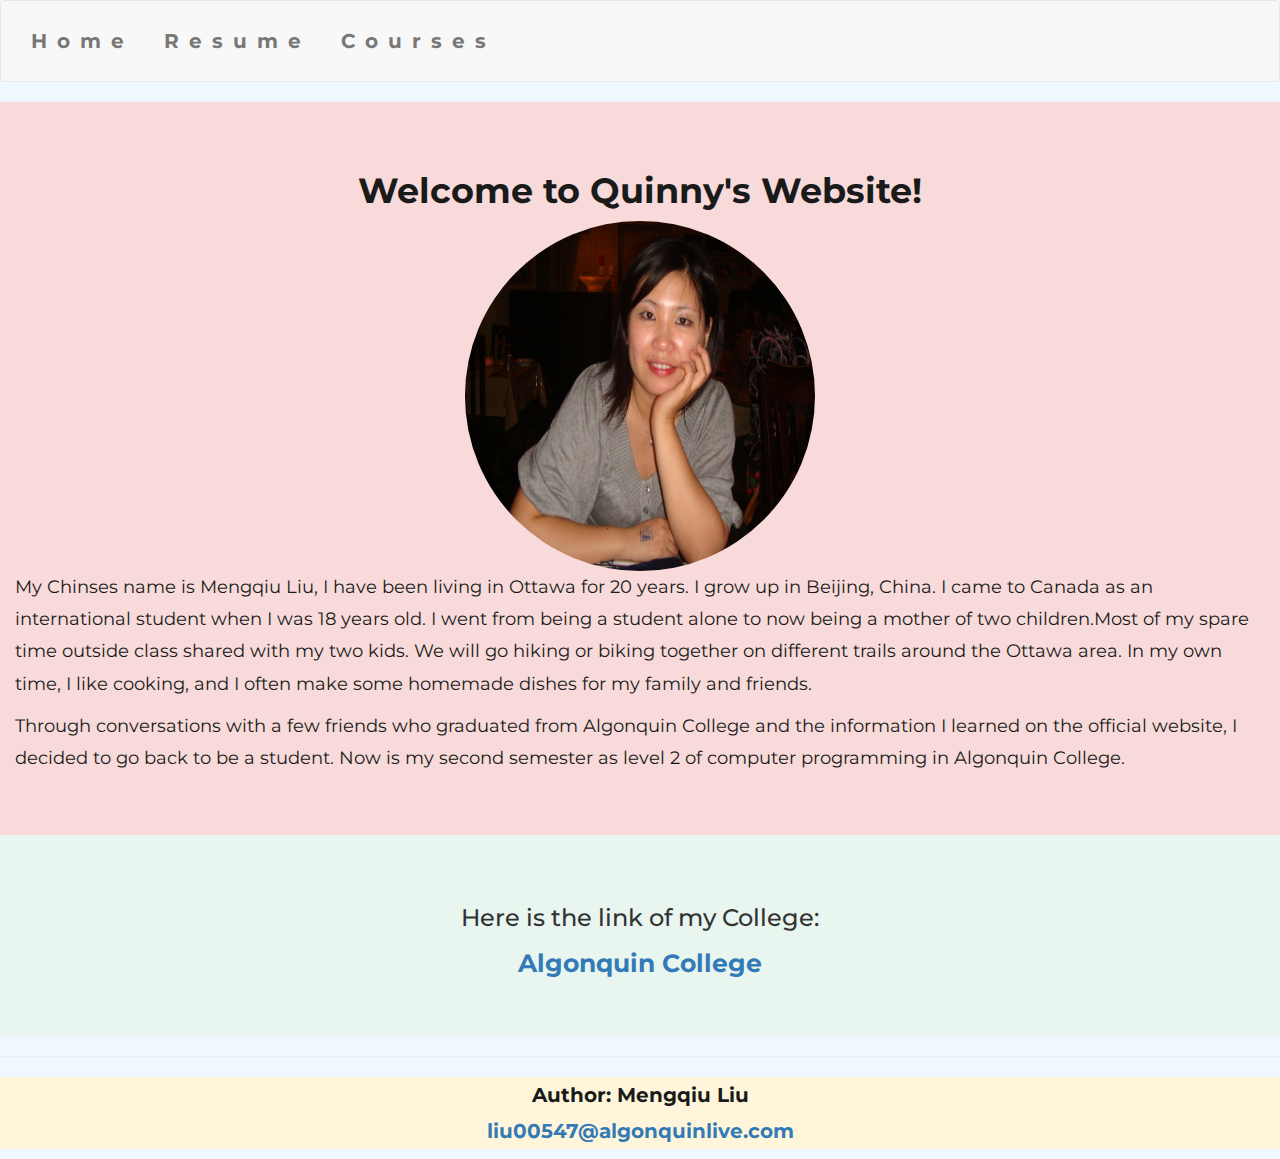
<file: index.html>
<!DOCTYPE html>
<html lang="en">
<head>
  <title>Quinny's website</title>
  <meta charset="utf-8">
  <meta name="viewport" content="width=device-width, initial-scale=1">
  <link rel="stylesheet" href="https://fonts.googleapis.com/css?family=Montserrat" >
  <link rel="stylesheet" href="https://maxcdn.bootstrapcdn.com/bootstrap/3.4.1/css/bootstrap.min.css">

  <!--link to css file -->
  <link rel="stylesheet" href="css/style.css" />
</head>

<body>
<header>
 <!--navigation bars-->
 <nav class="navbar navbar-default">
   <div class="collapse navbar-collapse" id="myNavbar">
      <ul class="nav navbar-nav navbar-left">
        <li><a href="index.html"><b>Home</b></a></li>
        <li><a href="resume.html"><b>Resume</b></a></li>
        <li><a href="courses.html"><b>Courses</b></a></li>
      </ul>
    </div>
 </nav>
</header>

<!-- First Container -->
<div class="container-fluid bg-1">
  <h1>Welcome to Quinny's Website!</h1>
  <img class="myImage" src="image/Quinny.JPG" alt="Quinny" width="350" height="350" >
  <p>My Chinses name is Mengqiu Liu, I have been living in Ottawa for 20 years.
    I grow up in Beijing, China. I came to Canada as an international student when I was 18 years old. 
    I went from being a student alone to now being a mother of two children.Most of my spare time outside class shared with my two kids.
    We will go hiking or biking together on different trails around the Ottawa area. In my own time, I like cooking, 
    and I often make some homemade dishes for my family and friends.</p>
  <p>Through conversations with a few friends who graduated from Algonquin College and the information I learned on the official website,
    I decided to go back to be a student. Now is my second semester as level 2 of computer programming in Algonquin College.</p>
</div>

<!-- Second Container -->
<div class="container-fluid bg-2">
  <h3>Here is the link of my College:</h3>  
  <a href="https://www.algonquincollege.com/"><b>Algonquin College</b></a>
</div>
</div>

<!--Footer-->
<hr>
<footer>
  <p>Author: Mengqiu Liu<br>
  <a href="mailto:liu00547@algonquinlive.com">liu00547@algonquinlive.com</a></p>
</footer>
</body>
</html>
</file>
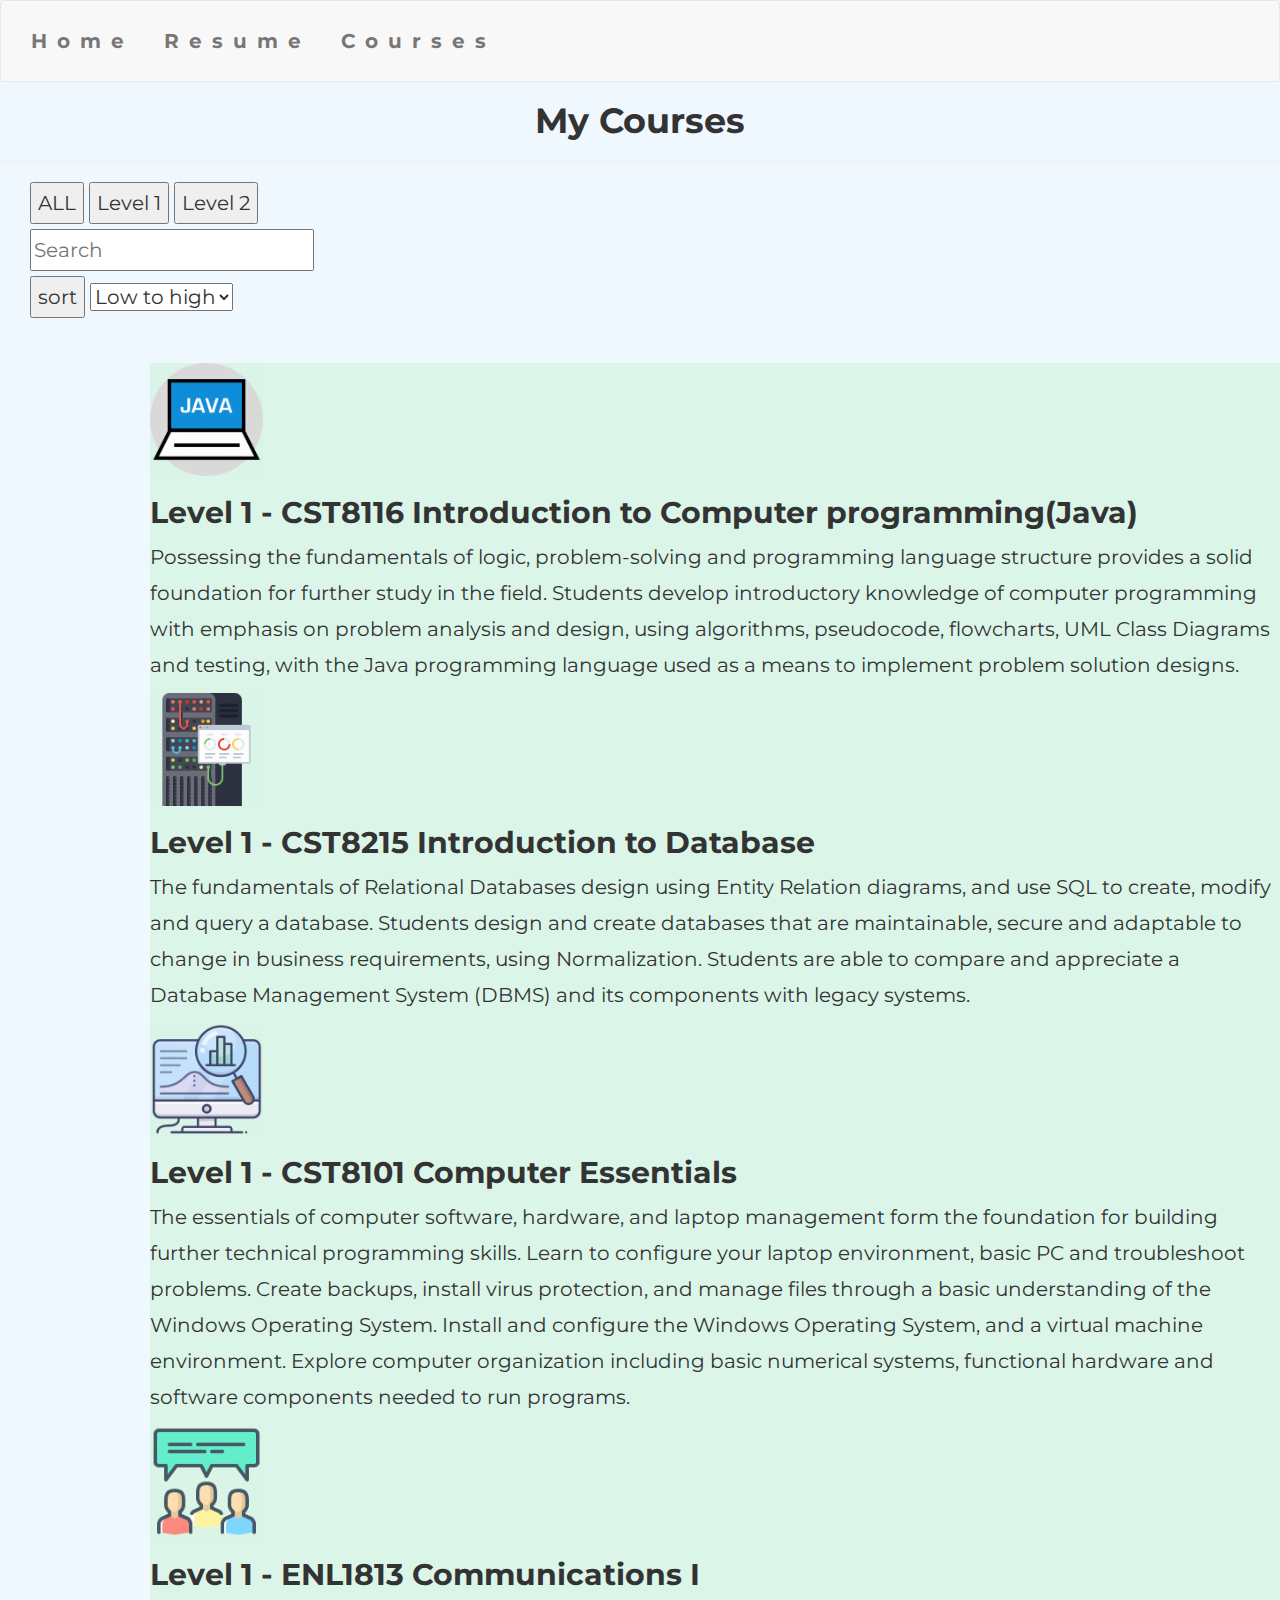
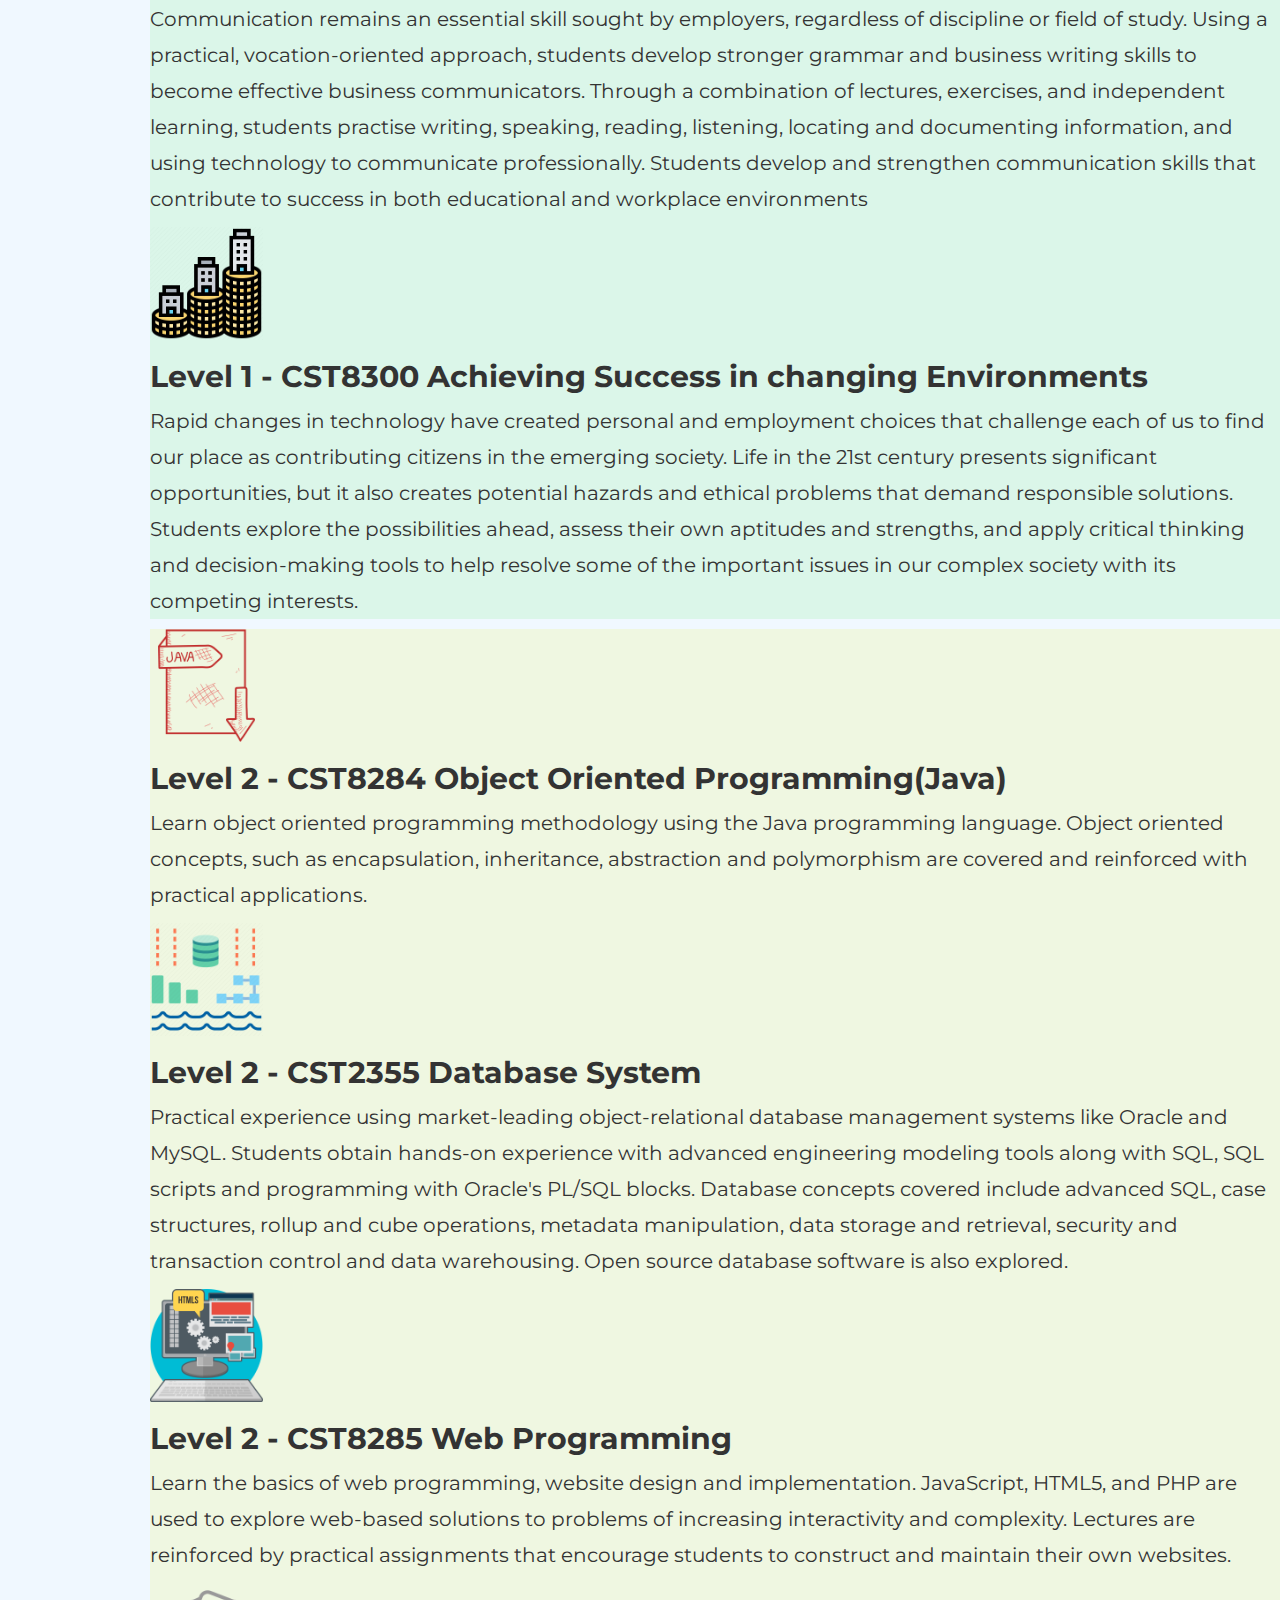
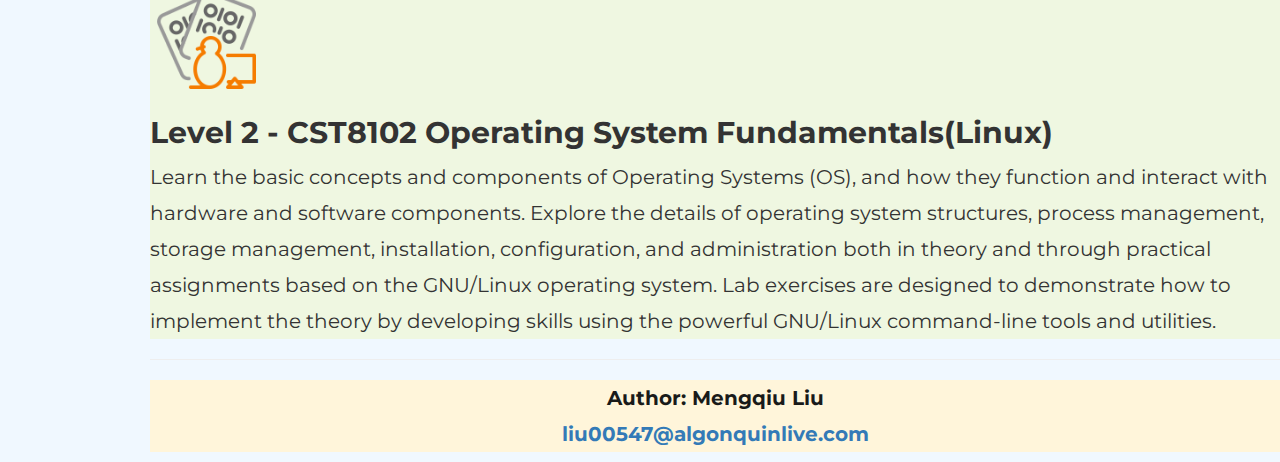
<file: courses.html>
<!DOCTYPE html>
<html lang="en">
<head>
  <title>Quinny's courses</title>
  <meta charset="utf-8">
  <meta name="viewport" content="width=device-width, initial-scale=1">
  <link rel="stylesheet" href="https://fonts.googleapis.com/css?family=Montserrat" >
  <link rel="stylesheet" href="https://maxcdn.bootstrapcdn.com/bootstrap/3.4.1/css/bootstrap.min.css">

  <!--link to css file -->
  <link rel="stylesheet" href="css/style.css" />
</head>

<body>
 <header>
  <!--navigation bars-->
  <nav class="navbar navbar-default">
    <div class="collapse navbar-collapse" id="myNavbar">
       <ul class="nav navbar-nav navbar-left">
         <li><a href="index.html"><b>Home</b></a></li>
         <li><a href="resume.html"><b>Resume</b></a></li>
         <li><a href="courses.html"><b>Courses</b></a></li>
       </ul>
     </div>
  </nav>
 </header>
 
 <!-- section -->
 <section id="portfolio">
  <a class="w3-circle w3-right w3-margin w3-hide-large w3-hover-opacity"></a>
    <span class="w3-button w3-hide-large w3-xxlarge w3-hover-text-grey" onclick="w3_open()"><i class="fa fa-bars"></i></span>
    <div class="w3-container">
    <h1>My Courses</h1><hr>
    <div class="w3-section w3-bottombar w3-padding-16" id="levels">
      <button class="w3-button w3-black">ALL</button>
      <button class="w3-button w3-white"><i class="fa fa-diamond w3-margin-right"></i>Level 1</button>
      <button class="w3-button w3-white w3-hide-small"><i class="fa fa-photo w3-margin-right"></i>Level 2</button>
    </div>
    </div>
  <div>

  <!--search bars-->
  <div>
  <div class="search">
    <input type="text" id="myInput" onkeyup="myFunction()" placeholder="Search" title="Type in a name">
  </div>
  <!--drop down menu-->
   <div class="dropdown">
        <button onclick="myFunction()" class="dropbtn">sort</button>
        <select name="" id="select">
          <option value="LowToHigh">Low to high</option>
          <option value="HighToLow">High to low</option>
        </select>
  </div>
</div>
</div>
</div>
</section>

<!-- !PAGE CONTENT! -->
<div class="w3-main">

<!-- level1 section-->
<br/>
<div class="w3-row-padding1">
    <div class="w3-third w3-container w3-margin-bottom">
      <img src="image/java1.png" alt="courses" class="course-img">
      <div class="w3-container">
        <h2>Level 1 - CST8116 Introduction to Computer programming(Java)</h2>
        <p>Possessing the fundamentals of logic, problem-solving and programming language structure provides a solid foundation for
           further study in the field. Students develop introductory knowledge of computer programming with emphasis on problem 
           analysis and design, using algorithms, pseudocode, flowcharts, UML Class Diagrams and testing, with the Java programming 
           language used as a means to implement problem solution designs.</p>
      </div>
    </div>
    <div class="w3-third w3-container w3-margin-bottom">
      <img src="image/database1.png" alt="courses" class="course-img">
      <div class="w3-container">
        <h2>Level 1 - CST8215 Introduction to Database</h2>
        <p>The fundamentals of Relational Databases design using Entity Relation diagrams, and use SQL to create, modify and query a database. Students design and create databases that are maintainable, secure and adaptable to change in business requirements, using Normalization. 
          Students are able to compare and appreciate a Database Management System (DBMS) and its components with legacy systems.</p>
      </div>
    </div>
    <div class="w3-third w3-container">
      <img src="image/computer.png" alt="courses" class="course-img">
      <div class="w3-container">
        <h2>Level 1 - CST8101 Computer Essentials</h2>
        <p>The essentials of computer software, hardware, and laptop management form the foundation for building further 
          technical programming skills. Learn to configure your laptop environment, basic PC and troubleshoot problems. 
          Create backups, install virus protection, and manage files through a basic understanding of the Windows Operating System. 
          Install and configure the Windows Operating System, and a virtual machine environment. Explore computer organization 
          including basic numerical systems, functional hardware and software components needed to run programs.</p>
      </div>
    </div>
    <div class="w3-third w3-container w3-margin-bottom">
        <img src="image/commu.png" alt="courses" class="course-img">
        <div class="w3-container">
          <h2>Level 1 - ENL1813 Communications I</h2>
          <p>Communication remains an essential skill sought by employers, regardless of discipline or field of study. Using a
            practical, vocation-oriented approach, students develop stronger grammar and business writing skills to become
            effective business communicators. Through a combination of lectures, exercises, and independent learning,
            students practise writing, speaking, reading, listening, locating and documenting information, and using technology
            to communicate professionally. Students develop and strengthen communication skills that contribute to success in
            both educational and workplace environments</p>
        </div>
      </div>
    <div class="w3-third w3-container w3-margin-bottom">
        <img src="image/success.png" alt="courses" class="course-img">
        <div class="w3-container">
        <h2>Level 1 - CST8300 Achieving Success in changing Environments</h2>
          <p>Rapid changes in technology have created personal and employment choices that challenge each of us to find our 
            place as contributing citizens in the emerging society. Life in the 21st century presents significant opportunities,
             but it also creates potential hazards and ethical problems that demand responsible solutions. Students explore the 
             possibilities ahead, assess their own aptitudes and strengths, and apply critical thinking and decision-making tools 
             to help resolve some of the important issues in our complex society with its competing interests.</p>
        </div>
    </div>
  </div>
  
  <!--level 2 section-->
  <div class="w3-row-padding2">
    <div class="w3-third w3-container w3-margin-bottom">
      <img src="image/java2.png" alt="courses" class="course-img">
      <div class="w3-container">
      <h2>Level 2 - CST8284 Object Oriented Programming(Java)</h2>
        <p>Learn object oriented programming methodology using the Java programming language. Object oriented concepts, 
          such as encapsulation, inheritance, abstraction and polymorphism are covered and reinforced with practical applications.</p>
      </div>
    </div>
    <div class="w3-third w3-container w3-margin-bottom">
      <img src="image/database2.png" alt="courses" class="course-img">
      <div class="w3-container">
      <h2>Level 2 - CST2355 Database System</h2>
        <p>Practical experience using market-leading object-relational database management systems like Oracle and MySQL. Students obtain
           hands-on experience with advanced engineering modeling tools along with SQL, SQL scripts and programming with Oracle's PL/SQL 
           blocks. Database concepts covered include advanced SQL, case structures, rollup and cube operations, metadata manipulation, 
          data storage and retrieval, security and transaction control and data warehousing. Open source database software is also explored.</p>
      </div>
    </div>
    <div class="w3-third w3-container">
      <img src="image/web.png" alt="courses" class="course-img">
      <div class="w3-container">
       <h2>Level 2 - CST8285 Web Programming</h2>
        <p>Learn the basics of web programming, website design and implementation. JavaScript, HTML5, and PHP are used to explore web-based solutions 
          to problems of increasing interactivity and complexity. Lectures are reinforced by practical assignments that encourage students 
          to construct and maintain their own websites.</p>
      </div>
    </div>
    <div class="w3-third w3-container">
        <img src="image/linux.png" alt="courses" class="course-img">
        <div class="w3-container">
        <h2>Level 2 - CST8102 Operating System Fundamentals(Linux)</h2>
          <p>Learn the basic concepts and components of Operating Systems (OS), and how they function and interact with hardware and 
            software components. Explore the details of operating system structures, process management, storage management, 
            installation, configuration, and administration both in theory and through practical assignments based on the GNU/Linux
             operating system. Lab exercises are designed to demonstrate how to implement the theory by developing skills using 
             the powerful GNU/Linux command-line tools and utilities.</p>
        </div>
      </div>
  </div>

<!--Footer-->
<hr>
<footer>
  <p>Author: Mengqiu Liu<br>
  <a href="mailto:liu00547@algonquinlive.com">liu00547@algonquinlive.com</a></p>
</footer>

</body>
</html>
</file>
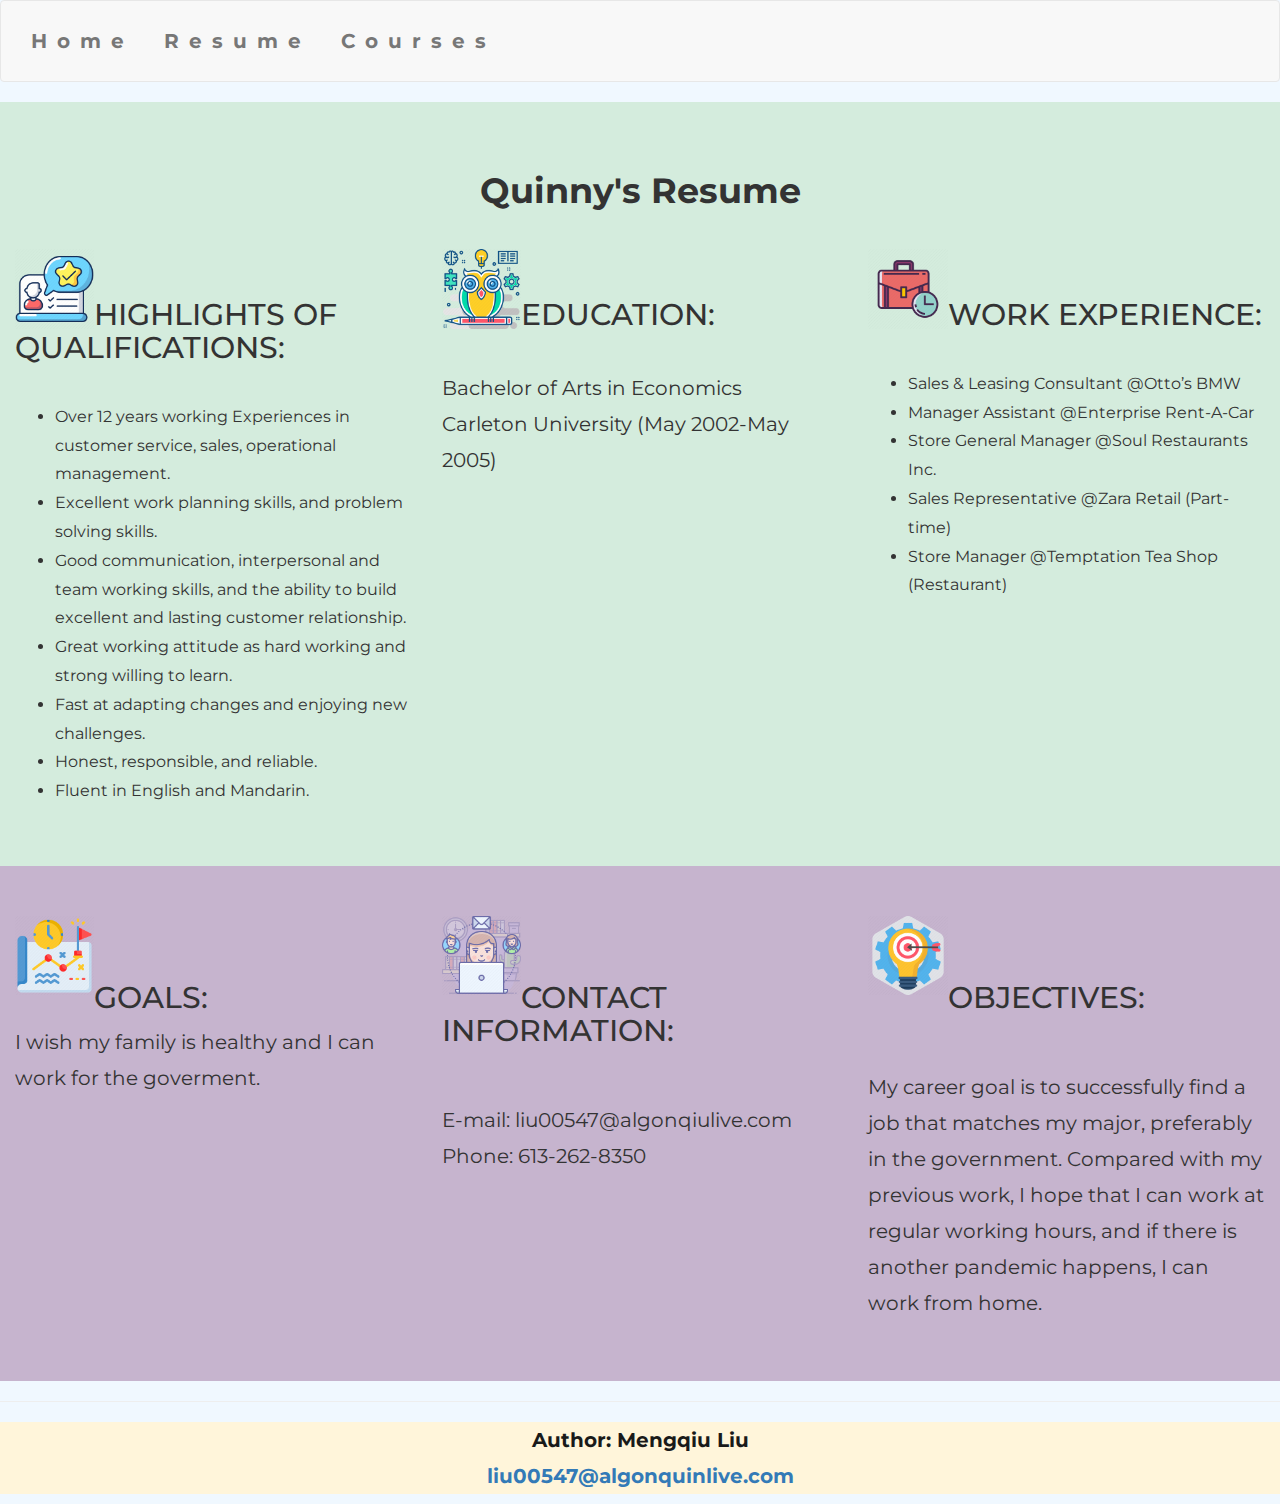
<file: resume.html>
<!DOCTYPE html>
<html lang="en">
<head>
  <title>Quinny's resume</title>
  <meta charset="utf-8">
  <meta name="viewport" content="width=device-width, initial-scale=1">
  <link rel="stylesheet" href="https://fonts.googleapis.com/css?family=Montserrat" >
  <link rel="stylesheet" href="https://maxcdn.bootstrapcdn.com/bootstrap/3.4.1/css/bootstrap.min.css">

  <!--link to css file -->
  <link rel="stylesheet" href="css/style.css" />
</head>

<body>
<header>
  <!--navigation bars-->
  <nav class="navbar navbar-default">
    <div class="collapse navbar-collapse" id="myNavbar">
       <ul class="nav navbar-nav navbar-left">
         <li><a href="index.html"><b>Home</b></a></li>
         <li><a href="resume.html"><b>Resume</b></a></li>
         <li><a href="courses.html"><b>Courses</b></a></li>
       </ul>
     </div>
  </nav>
 </header>
 
<!-- Container1 contents-->
<div class="container-fluid content-1">    
    <h1>Quinny's Resume</h1></br>
    <div class="row">
      <div class="col-sm-4">
       <img src="image/resume1.png" class="img" alt="Image"></br>
       <h2>HIGHLIGHTS OF QUALIFICATIONS:</h2>
       <br/>
       <ul>
           <li>Over 12 years working Experiences in customer service, sales, operational management.</li>
           <li>Excellent work planning skills, and problem solving skills.</li>
           <li>Good communication, interpersonal and team working skills, and the ability to build excellent and lasting customer relationship.</li>
           <li>Great working attitude as hard working and strong willing to learn.</li>
           <li>Fast at adapting changes and enjoying new challenges.</li>
           <li>Honest, responsible, and reliable.</li>
           <li>Fluent in English and Mandarin.</li>
        </ul>
      </div>

      <div class="col-sm-4"> 
       <img src="image/resume2.png" class="img" alt="Image"></br>
       <h2>EDUCATION:</h2></br>
      <p>Bachelor of Arts in Economics</br>
         Carleton University (May 2002-May 2005)</p>
     </div>

      <div class="col-sm-4"> 
        <img src="image/resume3.png" class="img" alt="Image"></br>
        <h2>WORK EXPERIENCE:</h2></br>
        <ul>
            <li>Sales & Leasing Consultant @Otto’s BMW</li>
            <li>Manager Assistant @Enterprise Rent-A-Car</li>
            <li>Store General Manager @Soul Restaurants Inc.</li>
            <li>Sales Representative @Zara Retail (Part-time)</li>
            <li>Store Manager @Temptation Tea Shop (Restaurant) </li>
        </ul>
      </div>
    </div>
    </div>

<!--container2 contents-->
<div class="container-fluid content-2">
    <div class="row">
      <div class="col-sm-4">
       <img src="image/resume4.png" class="img" alt="Image"></br>
       <h2 style="text-align:left;">GOALS:</h2>
        <p style="text-align:left;">I wish my family is healthy and I can work for the goverment.</p>
        </div>
     <div class="col-sm-4"> 
       <img src="image/resume5.png" class="img" alt="Image"></br>
        <h2>CONTACT INFORMATION:</h2></br>
           <p>E-mail: liu00547@algonqiulive.com</br>
              Phone: 613-262-8350 </p>
    </div>
    <div class="col-sm-4"> 
        <img src="image/resume6.png" class="img" alt="Image"></br>
         <h2>OBJECTIVES:</h2></br>
            <p>My career goal is to successfully find a job that matches my major, preferably in the government. 
              Compared with my previous work, I hope that I can work at regular working hours, and if there is another pandemic happens, 
              I can work from home.</p>
     </div>
    </div>
  </div>

<!--Footer-->
<hr>
<footer>
  <p>Author: Mengqiu Liu<br>
  <a href="mailto:liu00547@algonquinlive.com">liu00547@algonquinlive.com</a></p>
</footer>
</body>
</html>
</file>
<file: css/style.css>
/*all pages*/
body {
    font: 25px Montserrat, sans-serif;
    margin: auto;
    line-height: 1.8;
    background-color: aliceblue;
  }
  p{
    font-size: 20px;
  }

 /*navigation bars section*/
 .navbar {
  padding-top: 15px;
  padding-bottom: 15px;
  border: 10;
  margin-bottom: 10;
  font-size: 20px;
  letter-spacing: 10px;
}

/*footer section*/
footer{
  text-align: center;
  background-color: #fff5da;
  font-size: medium;
  font-weight: bold;
  color: #191a19;

}
.container-fluid {
  padding-top: 50px;
  padding-bottom: 50px;
}


/*index html*/
 .bg-1 { 
  text-align: center;
  background-color: #f7dad9; 
  color: #191a19;
  }
 .bg-1 >h1{
    font-weight: bold;
    font-size: 35px;
  }
 .myImage{
    border-radius: 60%;
    display: inline;
  } 
  .bg-1 >p{
    font-size: large;
    text-align: left;
  }  
  .bg-2 { 
    text-align: center;
    background-color: #e8f6ef;
  }
  

  /*resume html*/
  .content-1 { 
    text-align: center;
    background-color: #d4ecdd; /* White */
    font-size: medium;
  }
  .content-1 >h1{
    font-weight: bold;
    font-size: 35px;
  }
  .col-sm-4 >h2{
    font-size: 30px;
    text-align: left;
  }
  .col-sm-4 >ul{
    text-align: left;
  }
  .col-sm-4 >p{
    text-align: left;
  }
  .content-2 { 
    text-align: center;
    background-color: #c6b4ce;
  }
  .img{
    width: 20%;
    float: left;
  }

  /*COURSES HTML*/
  .w3-container >h1{
    text-align: center;
    font-weight: bold;
    font-size: 35px;
  }
  #levels{
    text-align:left;
    font-size: 20px;
    margin-left: 30px;
  }
  .search{
    text-align:left;
    font-size: 20px;
    margin-left: 30px;
    margin-top: 5px;
    margin-bottom: 5px;
  }
 .dropdown{
   margin-left: 30px;
   font-size: 20px;
 }
 .w3-main{
   margin-left: 150px;
  
 }
 .course-img{
   width: 10%;
   
 }
 .w3-container >h2{
   font-weight: bold;
 }
 .w3-container >p{
   text-align: left;

 }
 .w3-row-padding1{
   background-color:#dbf6e9;
 }
 .w3-row-padding2{
   background-color: #eff7e1;
 }
</file>
